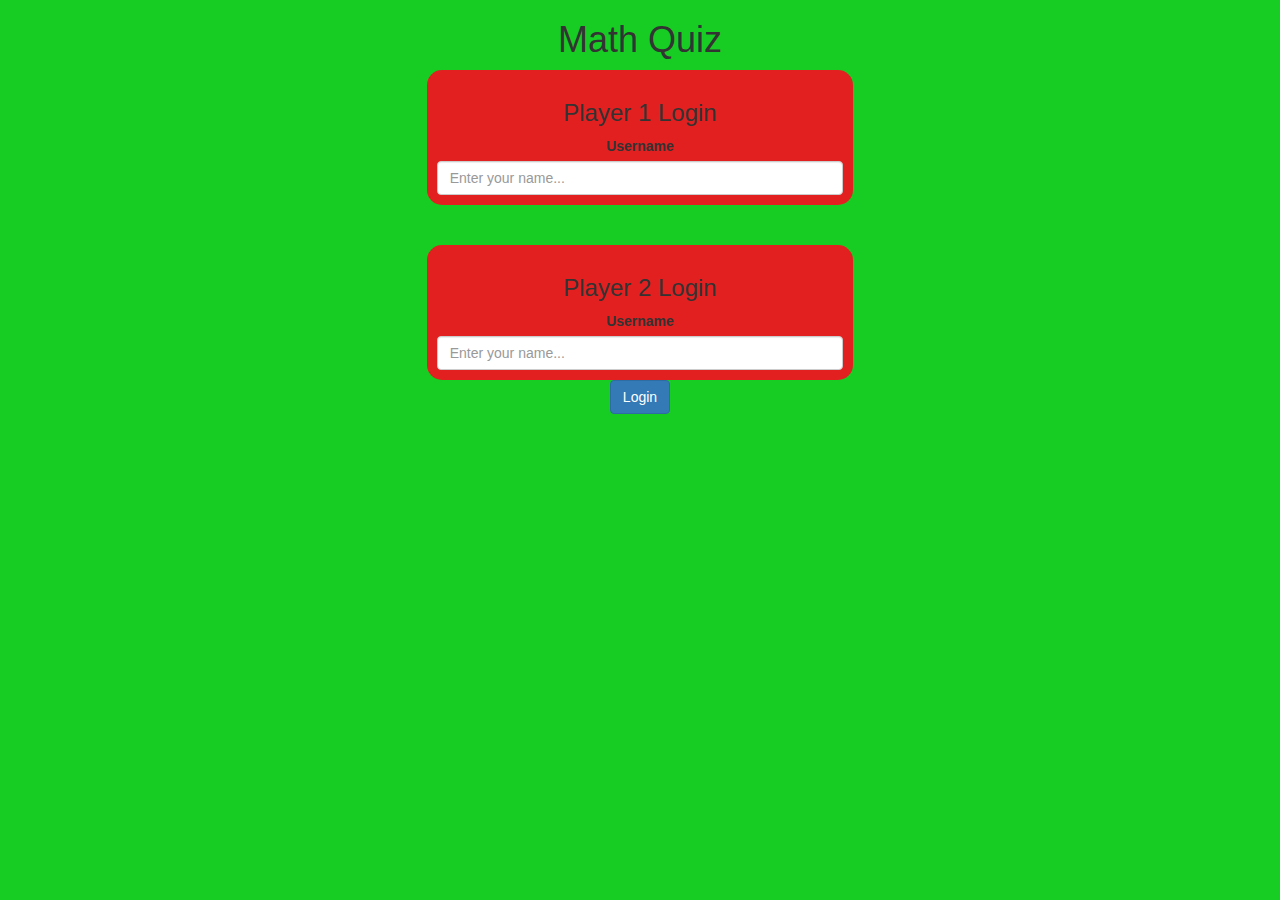
<file: index.html>
<!DOCTYPE html>
<html>
<head>
	<title>Math Quiz</title>

<meta name="viewport" content="width=device-width, initial-scale=1">
<link rel="stylesheet" href="https://maxcdn.bootstrapcdn.com/bootstrap/3.4.0/css/bootstrap.min.css">
<script src="https://ajax.googleapis.com/ajax/libs/jquery/3.4.1/jquery.min.js"></script>
<script src="https://maxcdn.bootstrapcdn.com/bootstrap/3.4.0/js/bootstrap.min.js"></script>

<link rel="stylesheet" type="text/css" href="game.css">
<script src="game_login.js"></script>
</head>
<body>
	<center>
		<h1>Math Quiz</h1>
		<div class="col-lg-4 col-sm-8 col-xs-11 login_div1">
			<h3>Player 1 Login</h3>
			<label>Username</label>
			<input type="text" id="player1" class="form-control" placeholder="Enter your name...">
		</div>
		<br>
		<br>
		<div class="col-lg-4 col-sm-8 col-xs-11 login_div2">
			<h3>Player 2 Login</h3>
			<label>Username</label>
			<input type="text" id="player2" class="form-control" placeholder="Enter your name...">
		</div>
		<button class="btn btn-primary" onclick="login()">Login</button>
	</center>
</body>
</html>
</file>
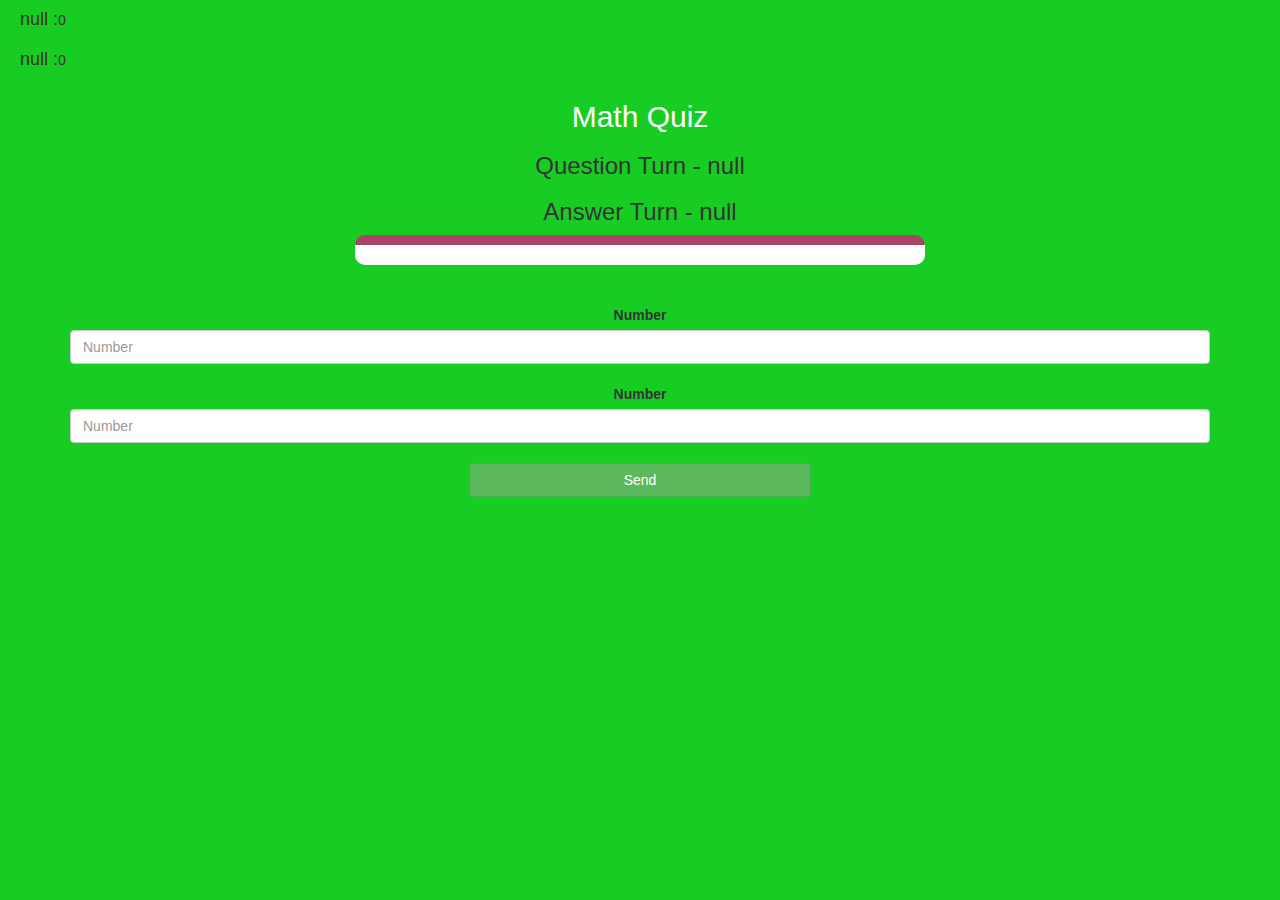
<file: game_page.html>
<!DOCTYPE html>
<html>
<head>
	<title>Math Quiz</title>

<meta name="viewport" content="width=device-width, initial-scale=1">
<link rel="stylesheet" href="https://maxcdn.bootstrapcdn.com/bootstrap/3.4.0/css/bootstrap.min.css">
<script src="https://ajax.googleapis.com/ajax/libs/jquery/3.4.1/jquery.min.js"></script>
<script src="https://maxcdn.bootstrapcdn.com/bootstrap/3.4.0/js/bootstrap.min.js"></script>

<link rel="stylesheet" type="text/css" href="game.css">
</head>
<body>
	<h4 id="player1_name"></h4><span id="player1_score"></span>
	<br>
    <h4 id="player2_name"></h4><span id="player2_score"></span>
<div class="container">
	<center>
		<h2 style="color: white;">Math Quiz</h2>
        <h3 id="player_question"></h3>
        <h3 id="player_answer"></h3>
		<div id="output" class="col-lg-6"></div>
		<br>
		<br>
        <label>Number</label>
		<input id="number1" type="text" class="form-control" placeholder="Number">
        <br>
        <label>Number</label>
		<input id="number2" type="text" class="form-control" placeholder="Number">
		<br>
        <button class="btn btn-success" style="width: 30%;" onclick="send()">Send</button>
	</center>
</div>

<script src="game_page.js"></script>
</body>
</html>
</file>
<file: game.css>
body
{
	background: rgb(23, 205, 35);
}

	.login_div1 , .login_div2
	{
		background: rgb(227, 32, 32);
		padding: 10px;
		float: none;
		border-radius: 15px;
	}


#player1_name , #player2_name
{
	display: inline-block;
	margin-left: 20px;
}
#word
{
	width: 60%;
}
#word_display
{
	letter-spacing: 5px;
}
#output
{
background: white;
border-radius: 10px;
border-top: 10px solid #AA4465;
padding: 10px;
float: none;
text-align: left;
}
</file>
